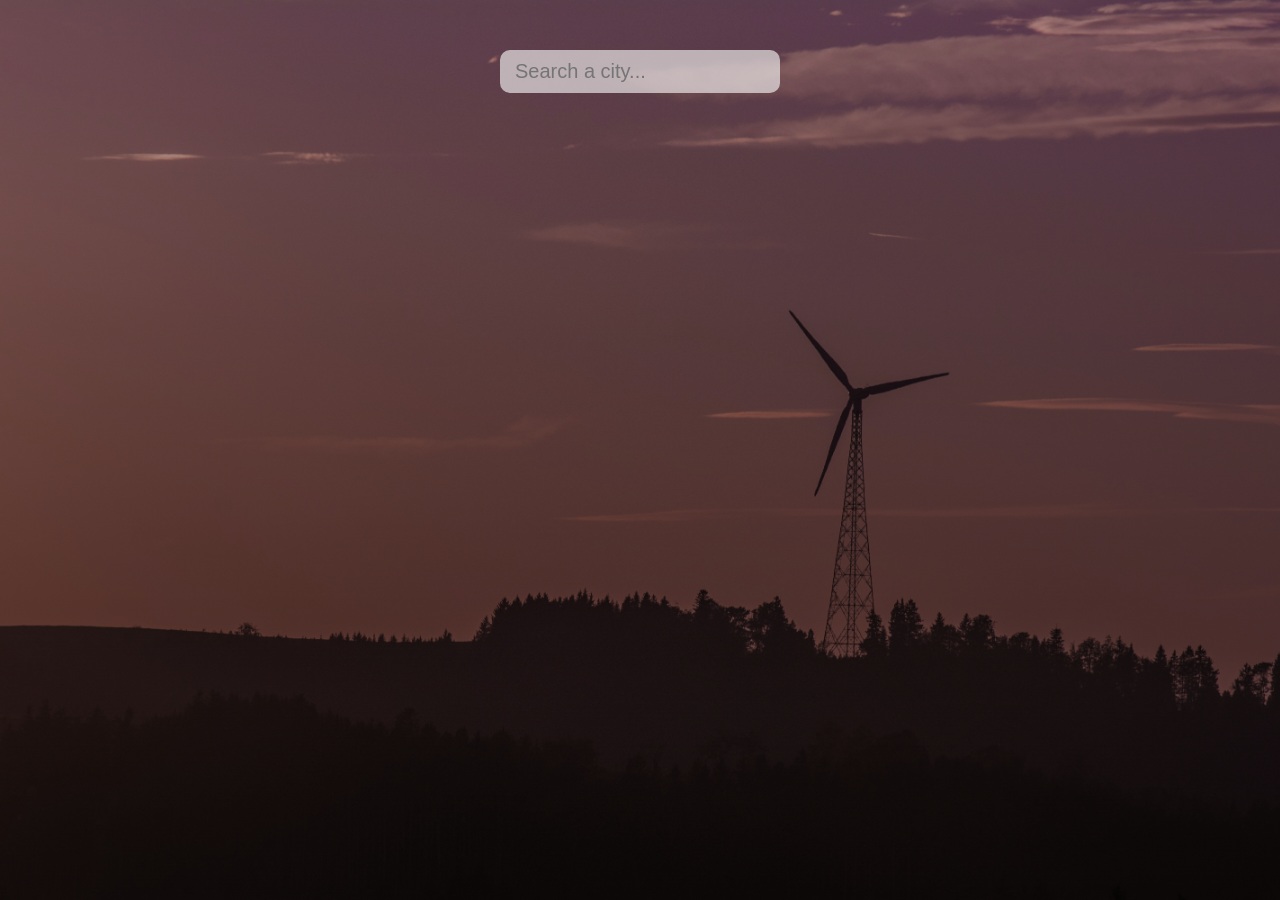
<file: index.html>
<!DOCTYPE html>
<html lang="en">
<head>
  <meta charset="UTF-8">
  <meta name="viewport" content="width=device-width, initial-scale=1.0">
  <title>SmashIt</title>
  <link rel="stylesheet" href="main.css">
  <link rel="manifest" href="manifest.webmanifest">
</head>
<body>
  <div class="app-wrap">
    <header>
      <input class="search-box" type="text" autocomplete="off" placeholder="Search a city..." >
    </header>
    <main>
      <section class="location">
        <div class="city"></div>
        <div class="date"></div>
      </section>
      <div class="current">
        <div class="temp"></div>
        <div class="weather"></div>
        <div class="hi-low"></div>
      </div>
    </main>
  </div>
  <script src="main.js"></script>
</body>
</html>
</file>
<file: main.css>
*{
  margin: 0;
  padding: 0;
  box-sizing: border-box;
}

body {
  font-family: "Montserrat", sans-serif;
  background-image: url("./images/bg.jpg");
  background-size: cover;
  background-position: top center;
}

.app-wrap {
  display: flex;
  flex-direction: column;
  min-height: 100vh;
  background-image: linear-gradient(to bottom, rgba(0, 0, 0, 0.3), rgba(0, 0, 0, 0.6));
}

header {
  display: flex;
  justify-content: center;
  align-items: center;
  padding: 50px 15px;
}

header input {
  width: 100%;
  max-width: 280px;
  padding: 10px 15px;
  border: none;
  outline: none;
  background-color: rgba(255, 255, 255, 0.6);
  color: #313131;
  border-radius: 10px;
  font-size: 20px;
  font-weight: 300;
  transition: 0.2s ease-out;
}

header input:focus {
  border: 2px solid #DF8E00;
}

main {
  flex: 1 1 100%;
  display: flex;
  flex-direction: column;
  align-items: center;
  text-align: center;
  padding: 25px 25px 50px;
}

.location .city {
  color: #ffffff;
  font-size: 32px;
  font-weight: 500;
  margin-bottom: 5px;
}

.location .date {
  color: #ffffff;
  font-size: 16px;
}

.current .temp {
  font-size: 102px;
  color: #ffffff;
  font-weight: 900;
  text-shadow: 2px 8px rgba(0, 0, 0, 0.6);
}

.current .temp span {
  font-weight: 500;
}

.current .weather {
  color: #ffffff;
  font-size: 32px;
  font-weight: 700;
  margin-bottom: 5px;
  text-shadow: 0 3px rgba(0, 0, 0, 0.3);
}

.current .hi-low {
  color: #ffffff;
  font-weight: 500;
  font-size: 24px;
  text-shadow: rgba(0, 0, 0, 0.3);
}
</file>
